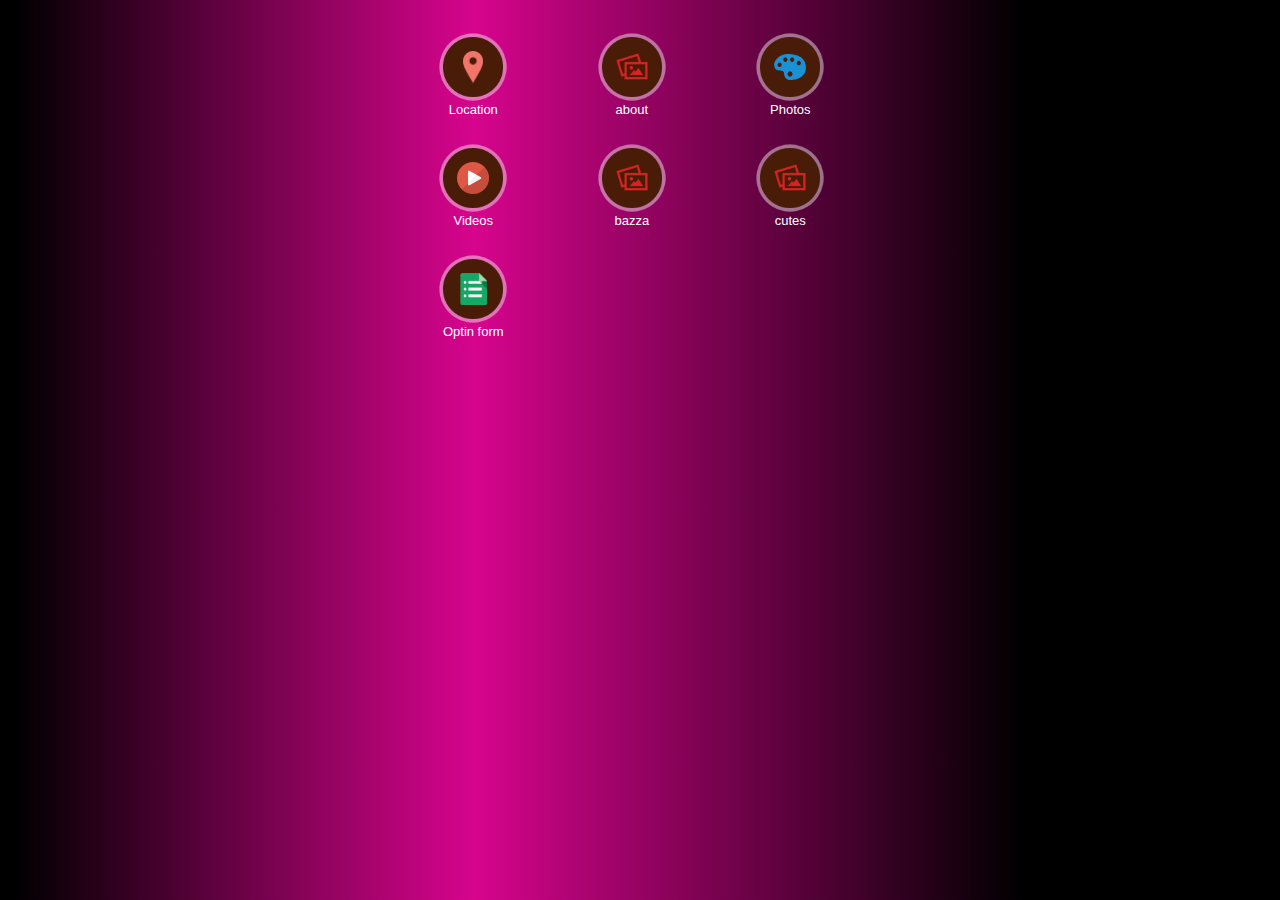
<file: index.html>
<!DOCTYPE html PUBLIC "-//W3C//DTD XHTML 1.0 Transitional//EN" "http://www.w3.org/TR/xhtml1/DTD/xhtml1-transitional.dtd">

<html xmlns="http://www.w3.org/1999/xhtml">

<head>

<meta http-equiv="Content-Type" content="text/html; charset=utf-8" />

<title>Wooden Grid Menu</title>

<meta name="viewport" content="width=device-width, initial-scale=1">



<link rel="stylesheet" href="css/jquery.mobile-1.4.0.css" />

<link rel="stylesheet" href="css/theme.css" />

<link rel="stylesheet" href="css/common_layout.css" />

<link rel="stylesheet" href="css/common_layout.css" />

<link rel="stylesheet" href="css/grid_menu.css" />

<link rel="stylesheet" href="css/custom-responsive.css" />

<link rel="stylesheet" href="css/temporary.css" />

<script src="js/jquery_1.9.1.js"></script>

<script src="js/jquery.mobile-1.4.0.js"></script>

<style type="text/css">

img {

	max-width:100%;

}

</style>

</head>



<body>

<!-- Start of first page -->

<div data-role="page" id="theme_layout" class="theme_bg">

<!-- Right Menu -->





<!-- Right Menu Ends Here -->

  <div data-role="header">

    <h1>Hopemangolfclub</h1>

  </div>

  <!-- /header -->

  

  <div role="main" class="ui-content">

  <!-- Logo of app -->

    <div class="logo" align="center"><img src="images/Wooden.png" alt="logo" /></div>

  

  

  </div>

  <!-- /content -->

  

  <div data-role="footer">

	<div class="grid_menu">

			<div class="app_feature_list">
			<a  rel="external" data-ajax="flase"  class="item link" href="location_5075.html">
																	<img src="images/location.png " />
										</a>
		<a  rel="external" data-ajax="flase"  href="location_5075.html">
				<label>Location</label>
		</a>
	</div>

			<div class="app_feature_list">
			<a  rel="external" data-ajax="flase"  class="item link" href="staticpage_5076.html">
																	<img src="images/staticpage.png " />
										</a>
		<a  rel="external" data-ajax="flase"  href="staticpage_5076.html">
				<label>about</label>
		</a>
	</div>

			<div class="app_feature_list">
			<a  rel="external" data-ajax="flase"  class="item link" href="photosub_5077.html">
																	<img src="images/photosub.png " />
										</a>
		<a  rel="external" data-ajax="flase"  href="photosub_5077.html">
				<label>Photos </label>
		</a>
	</div>

			<div class="app_feature_list">
			<a  rel="external" data-ajax="flase"  class="item link" href="video_5078.html">
																	<img src="images/video.png " />
										</a>
		<a  rel="external" data-ajax="flase"  href="video_5078.html">
				<label>Videos</label>
		</a>
	</div>

			<div class="app_feature_list">
			<a  rel="external" data-ajax="flase"  class="item link" href="staticpage_5079.html">
																	<img src="images/staticpage.png " />
										</a>
		<a  rel="external" data-ajax="flase"  href="staticpage_5079.html">
				<label>bazza</label>
		</a>
	</div>

			<div class="app_feature_list">
			<a  rel="external" data-ajax="flase"  class="item link" href="staticpage_5080.html">
																	<img src="images/staticpage.png " />
										</a>
		<a  rel="external" data-ajax="flase"  href="staticpage_5080.html">
				<label>cutes</label>
		</a>
	</div>

			<div class="app_feature_list">
			<a  rel="external" data-ajax="flase"  class="item link" href="aweber_5085.html">
																	<img src="images/aweber.png " />
										</a>
		<a  rel="external" data-ajax="flase"  href="aweber_5085.html">
				<label>Optin form</label>
		</a>
	</div>

	
</div>


  </div>

  <!-- /footer --> 

</div>

<!-- /page --> 







</body>

</html>
</file>
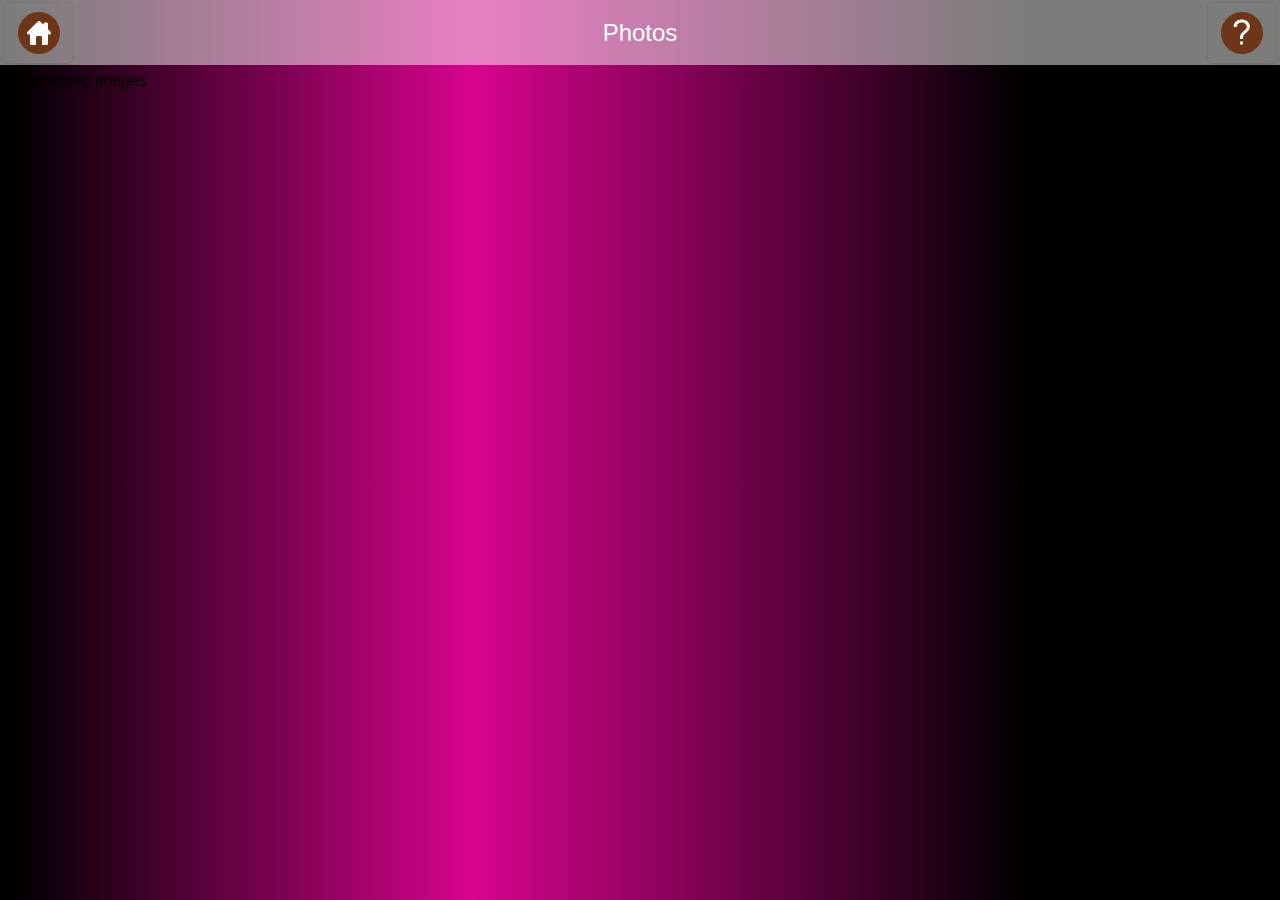
<file: photosub.html>
<!DOCTYPE html PUBLIC "-//W3C//DTD XHTML 1.0 Transitional//EN" "http://www.w3.org/TR/xhtml1/DTD/xhtml1-transitional.dtd">
<html xmlns="http://www.w3.org/1999/xhtml">
<head>
<meta http-equiv="Content-Type" content="text/html; charset=utf-8" />
<title>Wooden Theme</title>
<meta name="viewport" content="width=device-width, initial-scale=1">
<meta name="apple-mobile-web-app-capable" content="yes">
<link rel="stylesheet" href="css/jquery.mobile-1.4.0.css" />
<link rel="stylesheet" href="css/theme.css" />
<link rel="stylesheet" href="css/common_layout.css" />
<!--ThemeSetting-->
<script src="js/jquery-1.6.1.min.js"></script>
<script src="js/jquery.mobile-1.4.0.js"></script>
<script type="text/javascript">
   $(document).ready(function() {
      $('#back-link').click(function() {
         history.go(-1) 
       });
   });
</script>
<script type="text/javascript">
$(document).ready(function(){
  $(".ui-header h1").addClass("ui-title");
});
</script>
<!-- Photo Gallery settings starts here -->
<link rel="stylesheet" href="css/photoswipe.css" />
<link rel="stylesheet" href="css/styles.css" />
<script type="text/javascript" src="js/simple-inheritance.min.js"></script>
<script type="text/javascript" src="js/code-photoswipe-1.0.11.js"></script>
<script type="text/javascript">
		
		/*
		 This example shows how to set up the gallery without
		 using the Code.photoSwipe() helper or the $.photoSwipe() jQuery plugin.
		 
		 The example finds the Gallery container, then finds all anchor tags in 
		 the container (thumbnails).
		 
		 It then sets a click event listener on the container.
		 
		 When the user clicks the container, it checks to see if an image has been
		 clicked (i.e. a thumbnail).
		 
		 It then attempts to find the index number of the thumbnail clicked 
		 (from our list of thumbnails) and starts PhotoSwipe at that index.
		 */
		 
		if(typeof document.querySelectorAll === 'function') {
			
			document.addEventListener('DOMContentLoaded', function(){
				
				// Find the element holding our photos
				var galleryEl = document.getElementById('Gallery');
				
				
				// Find all the photos in our gallery
				var thumbEls = galleryEl.querySelectorAll('a');
				
				if (thumbEls.length < 1) {
					return;
				}
				
				// Set options (optional)
				Code.PhotoSwipe.Current.setOptions({
					loop: false
				});
				
				
				// Tell PhotoSwipe about the photos
				Code.PhotoSwipe.Current.setImages(thumbEls);
				
				
				// Listen out for when the user clicks the gallery
				galleryEl.addEventListener('click', function(e){
					
					// If we clicked an image, start the gallery at that image
					if (e.target.nodeName !== 'IMG'){
						return;
					}
					
					e.preventDefault();
					
					var linkEl = e.target.parentNode;
					
					var startingIndex = 0;
					for (startingIndex; startingIndex<thumbEls.length; startingIndex++){
						if (thumbEls[startingIndex] === linkEl){
							break;
						}
					}
					
					// Start PhotoSwipe
					Code.PhotoSwipe.Current.show(startingIndex);
				
				}, false);
			
			
			}, false); 
			
		}
		
	</script>
<!-- Photo Gallery Settings Ends Here -->

<style type="text/css">
img {
	max-width:100%;
}
</style>
</head>

<body class="theme_bg">
<!-- Start of first page -->
<div data-role="page" id="theme_layout" > 
  
  <!-- Header Starts Here 
  <div data-role="header"> <a class="refresh_link" id="back-link" href="#"><img src="images/home_icon.png" alt="refresh icon" /></a>
    <h1>Photos</h1>
    <a class="help_link"><img src="images/help_icon.png" alt="help icon" /></a> </div>-->
	
    <!-- Header Starts Here -->
  <div data-role="header" role="banner" class="ui-header ui-bar-inherit"> 
  <a href="index.html" class="refresh_link ui-link ui-btn-left ui-btn ui-shadow ui-corner-all" data-role="button" rel="external" data-ajax="false" role="button"><img alt="home icon" src="images/home_icon.png"></a>
    <h1>Photos</h1>
    <a class="help_link ui-link ui-btn-right ui-btn ui-shadow ui-corner-all" data-role="button" role="button"><img alt="help icon" src="images/help_icon.png"></a> </div>
  <!-- /header ends here --> 
  <!-- Photo Gallery Starts Here -->
  <div id="Gallery">
	<!-- Gallery Code Starts Here -->
		<div class="gallery-row">
	
			<p>No uploaded images</p> 
            
		</div>
        
        </div>
  <!-- Gallery Code Ends Here -->
  
  
  
  <!-- Photo Gallery Ends Here --> 
  
</div>
<!-- /page --> 

</body>
</html>
</file>
<file: css/theme.css>
body{

	overflow-x:hidden;

}

.theme_bg{

	background:url(../images/theme_background.jpg) center top;

}

.logo{

	padding-top:28%;

	transition:all ease .3s;

	margin: 0 auto;

}



.ui-footer {

    background: none repeat scroll 0 0 rgba(0, 0, 0, 0) !important;

    border-bottom-width: 0;

    border-left-width: 0;

    border-right-width: 0;

    border-top: medium none !important;

}

.owl-demo .item{

	width:70px;

	height:70px;

	display:table-cell;

	background-image:url('../images/icon_bg.png');

	background-repeat:no-repeat;

	background-size:100% 100%;

	vertical-align:middle;

	text-align:center;

}

.ui-header{

	background:url(../images/header_bg.png) !important;

	border:none !important;

	

}

.ui-header .ui-title, .ui-footer .ui-title{

	text-shadow:none !important;

	color:#fff !important;

	font-size:24px;

	font-weight:normal;

	margin:0 2%;

}

.ui-icon-customrefresh:after {

	background-image: url("../images/refresh_icon.png");

	

}

.ui-icon-customrefresh:after{

	background-color:none;

	border:none;

	border-radius:none;

	height:42px;

	width:42px;

}

.ui-header .ui-btn-icon-notext{

	margin-top:11px;

}

.refresh_link,.help_link{

	border:none !important;

	background:none !important;

}

.refresh_link:hover,.refresh_link:active,.refresh_link:focus,.help_link:focus,.help_link:hover,.help_link:active{

	box-shadow:none !important;

}





.app_feature_list a{

	color:#fff !important;

	text-decoration:none;

	cursor:pointer !important;

}

.app_feature_list a label{

	cursor:pointer !important;

}

.app_feature_list a.item  img{

	max-height:32px;

	max-width:32px;

}

/* EDIT BY AMITOJ 18-Feb */



.theme_bg
{
	background-image:none;
	background-repeat:no-repeat;
	background-size:cover;	
	background: linear-gradient(left , rgb(0, 0, 0) 1% , rgb(215, 4, 141) 37% , rgb(0, 0, 0) 80%);
background: -o-linear-gradient(left , rgb(0, 0, 0) 1% , rgb(215, 4, 141) 37% , rgb(0, 0, 0) 80%);
background: -ms-linear-gradient(left , rgb(0, 0, 0) 1% , rgb(215, 4, 141) 37% , rgb(0, 0, 0) 80%);
background: -moz-linear-gradient(left , rgb(0, 0, 0) 1% , rgb(215, 4, 141) 37% , rgb(0, 0, 0) 80%);
background: -webkit-linear-gradient(left , rgb(0, 0, 0) 1% , rgb(215, 4, 141) 37% , rgb(0, 0, 0) 80%);
}
</file>
<file: css/common_layout.css>
@font-face {
font-family:"Open Sans Light";
src:url("fonts/OpenSans-Light.eot?") format("eot"), url("fonts/OpenSans-Light.woff") format("woff"), url("fonts/OpenSans-Light.ttf") format("truetype"), url("fonts/OpenSans-Light.svg#OpenSans-Light") format("svg");
font-weight:normal;
font-style:normal;
}
@font-face {
font-family:"Open Sans";
src:url("fonts/OpenSans-Regular.eot?") format("eot"), url("fonts/OpenSans-Regular.woff") format("woff"), url("fonts/OpenSans-Regular.ttf") format("truetype"), url("fonts/OpenSans-Regular.svg#OpenSans") format("svg");
font-weight:normal;
font-style:normal;
}
@font-face {
font-family:"Open Sans Semibold";
src:url("fonts/OpenSans-Semibold.eot?") format("eot"), url("fonts/OpenSans-Semibold.woff") format("woff"), url("fonts/OpenSans-Semibold.ttf") format("truetype"), url("fonts/OpenSans-Semibold.svg#OpenSans-Semibold") format("svg");
font-weight:normal;
font-style:normal;
}
body {
	/*font-family:Open Sans,sans-serif;*/
	font-family:Arial, Helvetica, sans-serif !important;
	min-width:313px;
}
.clr{
	clear:both;
}
.app_feature_list{
	text-align:center;
	text-shadow:none;
	float:left;
	font-weight:normal;
	color:#fff;
	width:70px;
	/*font-family:Open Sans Semibold,sans-serif;*/
	font-family:Arial, Helvetica, sans-serif !important;
}
.app_feature_list label{
	height:36px;
	overflow:hidden;
	font-size:13px;
	word-wrap: break-word;
}

.no_data,.thankyou_msg{
	background: url(../images/header_bg.png);
    border-radius: 6px;
    display: block;
    margin: 6%;
    padding: 4%;
    text-align: center;
    width: 80%;
    text-shadow:none !important;
    text-transform: capitalize;
}
a.item{

    background-image: url("../images/icon_bg.png");
	background-repeat:no-repeat;
	background-size:100% 100%;
    display: table-cell;
    height: 70px;
    text-align: center;
    vertical-align: middle;
    width: 70px;

}
.logo{
	padding:0px !important;
}
.logo img{
	display:none;
}
@media (max-width: 330px){
	.ui-header .ui-title, .ui-footer .ui-title{
		margin: 0 22%;
	}
}

/* loader setting */
.ui-loader-default{
	background: none repeat scroll 0 0 #000000;
    height: 100%;
    left: 0;
    opacity: 0.4;
    position: fixed;
    top: 0 !important;
    width: 100%;
	margin:0px !important;
}


.ui-loader .ui-icon-loading {
    position:absolute;
	top:50%;
	left:50%;
	margin:-23px 0 0 -23px;
}


.thankyou_msg{
	display:none;
}
.aweber_note {
    font-size: 12px;
    text-shadow: none;
	font-style:italic;
}
</file>
<file: css/grid_menu.css>
.grid_menu {
    margin: 0 auto;
    width: 492px;
}
.app_feature_list{
	margin:0px 9%;
}
</file>
<file: css/custom-responsive.css>
@media (max-width: 1024px){
	.logo{
	padding:5% 0px 10%;
	}	
}
@media (max-width: 768px){
	.logo{
	padding:28% 0px 20%;
		}	
}
@media (max-width: 650px){
	.logo {
    padding-top:4%;
    width: 410px;
	}
}

@media (max-width: 480px){
	.logo{
	padding:8% 0px 20%;
	width:370px;
	}	
}

@media (max-width: 350px){
	.logo {
    padding-top: 25%;
    width: 262px;
	}
	.app_feature_list {
		margin: 0 5% 0px;	}
	.grid_menu{
		width:320px;
	}
}
</file>
<file: css/temporary.css>
.ui-header{
	display:none !important;
}
</file>
<file: css/photoswipe.css>
/*
 * PhotoSwipe - http://www.photoswipe.com/
 * Copyright (c) 2011 by Code Computerlove (http://www.codecomputerlove.com)
 * Licensed under the MIT license
 *
 * Default styles for SwipeGallery
 * Avoid any position or dimension based styles
 * where possible, unless specified already here.
 * The gallery automatically works out gallery item
 * positions etc.
 */

body.ps-active 
{
	-webkit-text-size-adjust: none;
	overflow: hidden;
}
body.ps-active * 
{ 
	-webkit-tap-highlight-color:  rgba(255, 255, 255, 0); 
}
body.ps-active *:focus 
{ 
	outline: 0; 
}


/* Document overlay */
div.ps-document-overlay 
{
	background: #000;
}


/* Viewport */
div.ps-viewport 
{
	background: #000;
	cursor: pointer;
}


/* Zoom/pan/rotate layer */
div.ps-zoom-pan-rotate{
	background: #000;
}


/* Slider */
div.ps-slider-item-loading 
{ 
	background: url(photoswipe-loader.gif) no-repeat center center; 
}


/* Caption */
div.ps-caption
{ 
	background: #000000;
	background: -moz-linear-gradient(top, #303130 0%, #000101 100%);
	background: -webkit-gradient(linear, left top, left bottom, color-stop(0%,#303130), color-stop(100%,#000101));
	border-bottom: 1px solid #42403f;
	color: #ffffff;
	font-size: 13px;
	font-family: "Lucida Grande", Helvetica, Arial,Verdana, sans-serif;
	text-align: center;
}

div.ps-caption-bottom
{ 
	border-top: 1px solid #42403f;
	border-bottom: none;
}

div.ps-caption-content
{
	padding: 13px;
}


/* Toolbar */
div.ps-toolbar
{ 
	background: #000000;
	background: -moz-linear-gradient(top, #303130 0%, #000101 100%);
	background: -webkit-gradient(linear, left top, left bottom, color-stop(0%,#303130), color-stop(100%,#000101));
	border-top: 1px solid #42403f;
	color: #ffffff;
	font-size: 13px;
	font-family: "Lucida Grande", Helvetica, Arial,Verdana, sans-serif;
	text-align: center;
	height: 44px;
	display: table;
	table-layout: fixed;
}

div.ps-toolbar-top 
{
	border-bottom: 1px solid #42403f;
	border-top: none;
}

div.ps-toolbar-close, div.ps-toolbar-previous, div.ps-toolbar-next, div.ps-toolbar-play
{
	cursor: pointer;
	display: table-cell;
}

div.ps-toolbar div div.ps-toolbar-content
{
	width: 44px;
	height: 44px;
	margin: 0 auto 0;
	background-image: url(photoswipe-icons.png);
	background-repeat: no-repeat;
}

div.ps-toolbar-close div.ps-toolbar-content
{
	background-position: 0 0;
}

div.ps-toolbar-previous div.ps-toolbar-content
{
	background-position: -44px 0;
}

div.ps-toolbar-previous-disabled div.ps-toolbar-content
{
	background-position: -44px -44px;
}

div.ps-toolbar-next div.ps-toolbar-content
{
	background-position: -132px 0;
}

div.ps-toolbar-next-disabled div.ps-toolbar-content
{
	background-position: -132px -44px;
}

div.ps-toolbar-play div.ps-toolbar-content
{
	background-position: -88px 0;
}

/* Hi-res retina display */
@media only screen and (-webkit-min-device-pixel-ratio: 2)
{
	div.ps-toolbar div div.ps-toolbar-content
	{
		-webkit-background-size: 176px 88px;
		background-image: url(photoswipe-icons@2x.png);
	}
}
</file>
<file: css/styles.css>
*{
	padding:0px;
	margin:0px;
}
body{
	background:url("../images/theme_background.jpg") repeat scroll center top rgba(0, 0, 0, 0);
}
div.gallery-row:after { clear: both; content: "."; display: block; height: auto; visibility: hidden; }
div.gallery-item { float: left; width: 32.5%;position:relative;margin:.33333333%; }
div.gallery-item a { display: block; border: 1px solid #3c3c3c; }
div.gallery-item img { display: block; width: 100%; height: auto; }
.img_title{
	background:url("../images/title_bg.png") repeat scroll 0 0 rgba(0, 0, 0, 0) !important;
	padding:2% 1%;
	width:98%;
	overflow:hidden;
	white-space:nowrap;
	text-overflow:ellipsis;
	position:absolute;
	left:0px;
	bottom:0px;
	text-shadow:none;
	text-align:center;
	font-size:13px;
	color:#fff;
	pointer-events:none;
}


div.gallery-item .play_video_icon {
    display: table-cell;
    height: 100%;
    left: 0;
    position: absolute;
    text-align: center;
    vertical-align: middle;
    width: 100%;
	background:#333;
	opacity:0.4;
	top:0px;
}
div.gallery-item .play_video_icon img{
	width:auto;
	display:table-cell;
	top:50%;
	margin-top:-45px;
	left:50%;
	margin-left:-32px;
	position:absolute;
}
div.gallery-item .play_video_icon:hover,div.gallery-item .play_video_icon:active,div.gallery-item .play_video_icon:focus{
	opacity:0;
	transition:all ease .3s;
}
#Gallery{
	padding-top:6px;
}
/* header setting 
.ui-header 
{
	color: #333333 !important;
    font-size: 24px;
    font-weight: normal;
    margin: 0 25%;
    text-shadow: none !important;
	display: block;
    min-height: 1.1em;
    outline: 0 none !important;
    overflow: hidden;
    padding: 0.7em 0;
    text-align: center;
    text-overflow: ellipsis;
    white-space: nowrap;
}
*/

.video_wrap{
	padding:8px;
}
.video_gallery_new .ui-listview > li p{
	font-weight:600;
	color:#828180;
}
.video_gallery_new .ui-listview .ui-li-has-thumb > img:first-child,.video_gallery_new  .ui-listview .ui-li-has-thumb > .ui-btn > img:first-child, .video_gallery_new .ui-listview .ui-li-has-thumb .ui-li-thumb{
	height:81px;
	max-width: 5.5em;
}

.video_desc_wrap {
    background: none repeat scroll 0 0 #F2F2F2;
    font-size: 13px;
    padding: 10px;
    line-height:21px;
	color:#444;
}

.video_desc {
    background: none repeat scroll 0 0 #FFFFFF;
    border: 1px solid #DDDDDD;
    padding: 10px;
}


.video_title {
    font-weight: 600;
    padding: 9px 8px 13px;
    font-size: 16px;
	background:#fff;
	text-shadow:0px 0px 0px #fff;
	line-height:24px;
	border:1px solid #ddd;
	border-bottom:0px;
}

.video_description_wrapper.theme_bg{
	background:#F2F2F2 !important;
}
.video_description_wrapper .ui-header{
	background:#341505 !important;
	margin-bottom:1px;
}
.video_description_wrapper .video_wrap{
	background:#000;
	z-index:100;
}
.video_description_wrapper .video_wrap iframe{
	z-index:100 !important;
}
@media (max-width: 330px){
	div.gallery-item {
    	width: 49.2%;
	}
	.video_gallery div.gallery-item{
		border: 10px solid #FFFFFF;
    	box-shadow: 0 0 8px #000000;
    	width: 93%;
		margin-bottom:10px;
	}
}
.theme_bg{
	min-height:486px;
}
</file>
